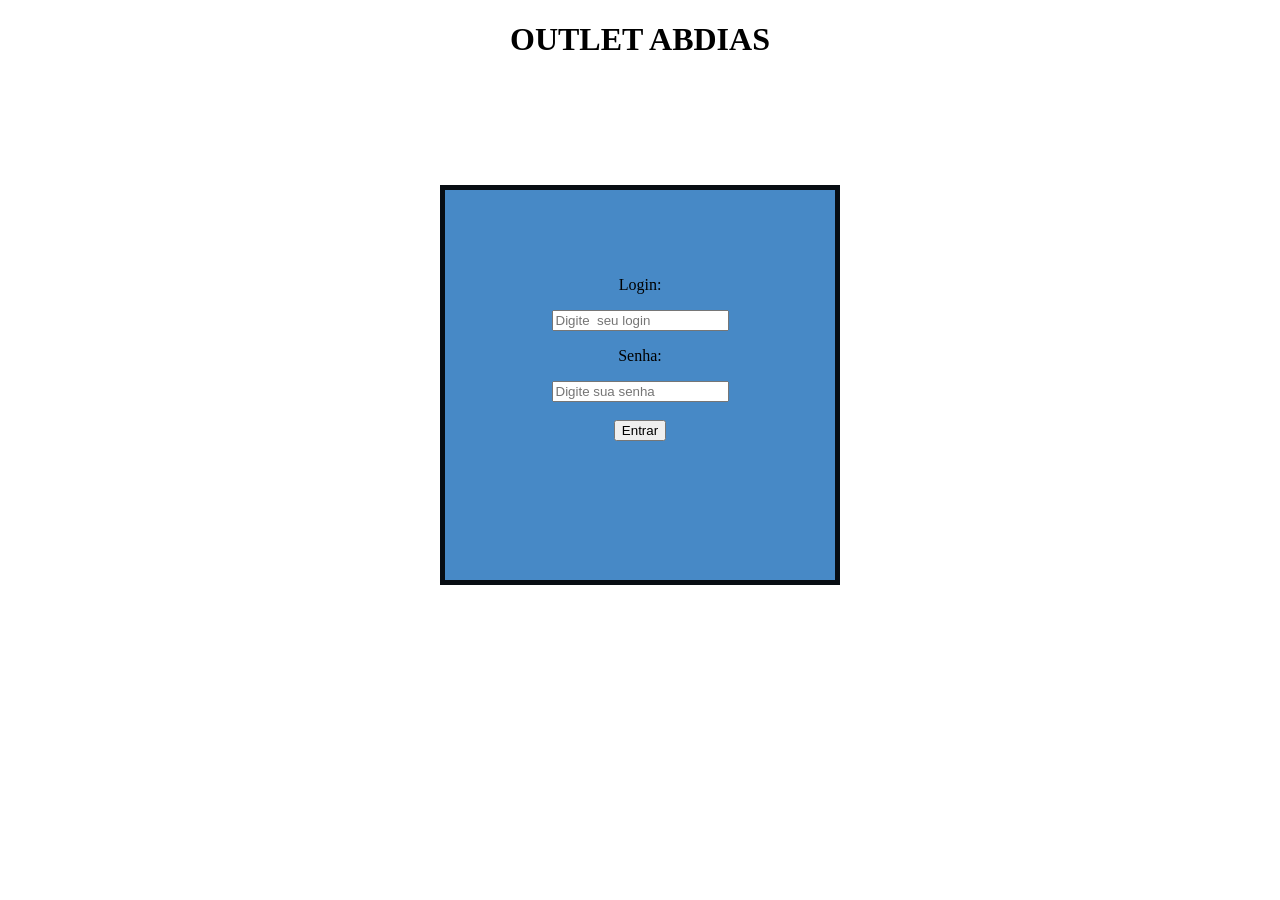
<file: index.html>
<!DOCTYPE html> <!--fala que estou usando html5-->
<html lang="pt-BR"> <!--define a linguagem-->

<head> <!--cabeçalho que guarda metadados como titulo-->
    <meta charset="UTF-8"> <!--define o padrão de condição de caracteres de um documento html para utf 8-->
    <meta name:="viewport" content="width=device-width, initial-scale=1.0">
    <title>outlet abdias</title> <!--titulo da pagina-->
    <link rel="stylesheet" href="css/styles.css">
    <script src="js/script.js"></script>
</head> <!--fecha o cabeçalho-->

<body> <!--abre o corpo que é onde fica o bruto das coisas-->
    <div class="centeralizar">
    <h1>OUTLET ABDIAS</h1>
    <div class='box'>
    <form>
        <p>Login:</p>
        <input type="text" class="login" id="login" placeholder="Digite  seu login">
        </br> 
        <p>Senha:</p>
        <input type="password" class="senha" id="senha" placeholder="Digite sua senha">
        </br></br>
        <button type="button" onclick="validarLogin()">Entrar</button>
    </form>
    </div>
    </div>
</body> <!--fecha o body-->

</html> <!--encerra o html-

<!--css 3 trabalha com o conceito box model onde cada elemento do html pode ser interpretado como uma caixa que possui lados-->
</file>
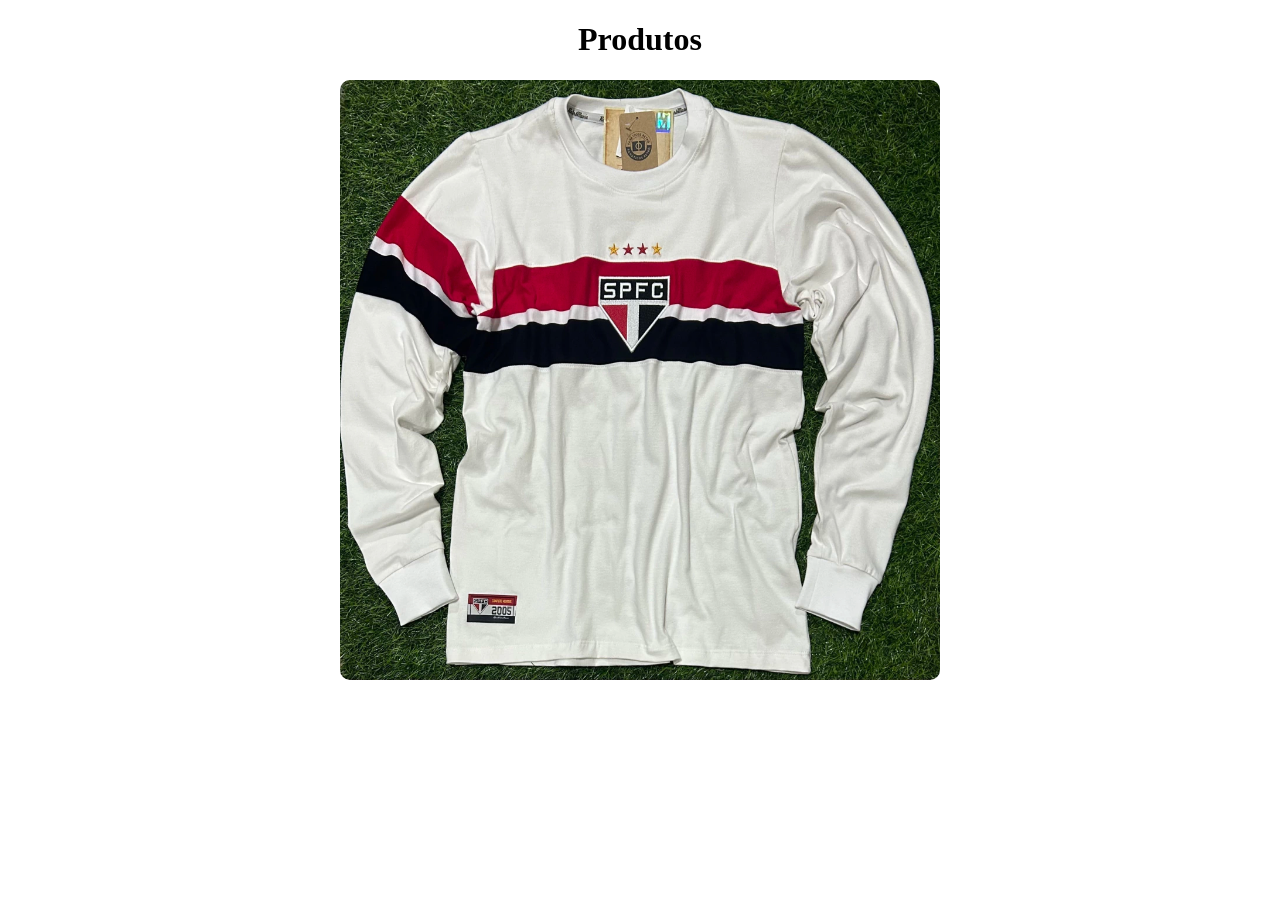
<file: produtos.html>
<!DOCTYPE html>
<html lang="pt-br">
<head>
    <meta charset="UTF-8">
    <title>Outlet Abdias - Produtos</title>
    <link rel="stylesheet" href="css/styles.css">
</head>
<body>
    <div class="centeralizar">
    <div class="produtos">
    <h1>Produtos</h1>
    <img src="img/spfc.png"
    </div>
    </div>
</body>
</html>
</file>
<file: css/styles.css>
* {
    box-sizing:border-box
}

.box{ 
    width:400px;
    height:400px;
    background-color: rgb(71, 137, 198);
    margin:10% auto;
    border:solid 5px rgba(0,0,0,0.9);
    padding:70px;
}

.produtos img {
    width:600px;
    height:600px;
    border-radius: 10px;
}

.produtos img:hover {
    transform: scale(1.5);
}

.centeralizar{
    text-align: center
}
</file>
